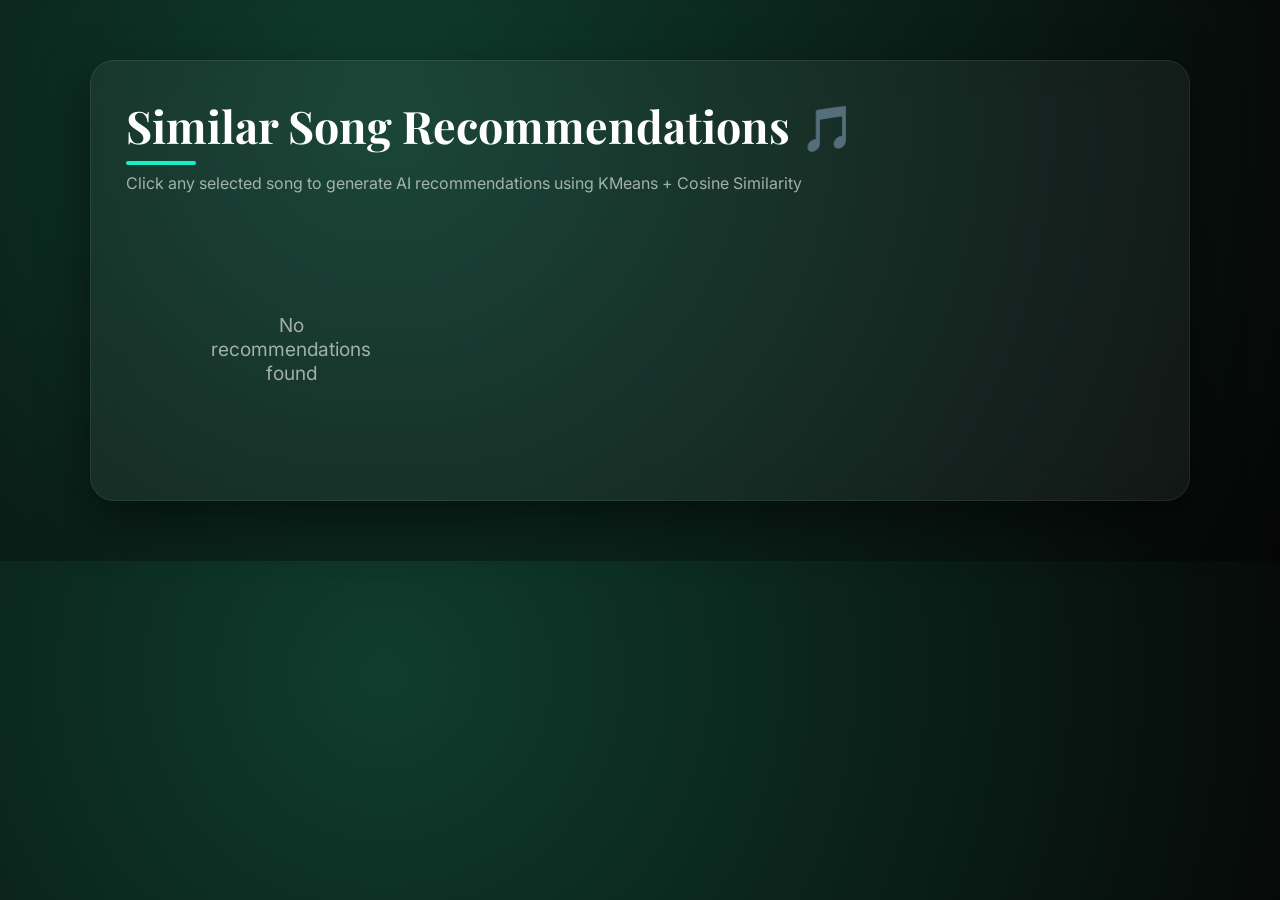
<file: final.html>
<!DOCTYPE html>
<html lang="en">
<head>
<meta charset="UTF-8">
<meta name="viewport" content="width=device-width, initial-scale=1.0">

<title>SongMatch - Recommendations</title>

<link href="https://fonts.googleapis.com/css2?family=Inter:wght@300;400;600&family=Playfair+Display:wght@600&display=swap" rel="stylesheet">

<style>

:root {
    --accent: #14f1c6;
}

body {
    margin: 0;
    font-family: 'Inter', sans-serif;
    background: radial-gradient(circle at 30% 20%, #0f3d2e, #050505);
    color: white;
    overflow-x: hidden;
}

.container {
    max-width: 1100px;
    margin: auto;
    padding: 60px 20px;
}

.panel {
    background: rgba(255,255,255,0.05);
    backdrop-filter: blur(18px);
    border-radius: 24px;
    padding: 35px;
    border: 1px solid rgba(255,255,255,0.08);
    box-shadow: 0 20px 50px rgba(0,0,0,0.5);
}

.heading {
    margin-bottom: 40px;
}

.heading h1 {
    font-family: 'Playfair Display', serif;
    font-size: 2.8rem;
    margin: 0;
    position: relative;
}

.heading h1::after {
    content: "";
    width: 70px;
    height: 4px;
    background: var(--accent);
    position: absolute;
    bottom: -10px;
    left: 0;
    border-radius: 20px;
}

.subtitle {
    margin-top: 18px;
    opacity: 0.6;
    font-size: 1rem;
}

.grid {
    display: grid;
    grid-template-columns: repeat(auto-fill,minmax(280px,1fr));
    gap: 18px;
}

.card {
    display: flex;
    align-items: center;
    gap: 14px;
    padding: 15px;
    border-radius: 18px;
    background: rgba(255,255,255,0.05);
    transition: 0.35s;
    cursor: pointer;
    position: relative;
    overflow: hidden;
}

.card:hover {
    transform: translateY(-5px);
    background: rgba(255,255,255,0.08);
    box-shadow: 0 10px 30px rgba(20,241,198,0.15);
}

.card::before {
    content: "";
    position: absolute;
    left: 0;
    top: 0;
    width: 3px;
    height: 0%;
    background: var(--accent);
    transition: 0.3s;
}

.card:hover::before {
    height: 100%;
}

.cover {
    width: 70px;
    height: 70px;
    border-radius: 14px;
    object-fit: cover;
    flex-shrink: 0;
}

.info {
    flex: 1;
}

.song {
    font-size: 1.1rem;
    font-weight: 600;
    margin-bottom: 4px;
}

.artist {
    opacity: 0.6;
    font-size: 0.9rem;
}

.genre {
    margin-top: 6px;
    font-size: 0.75rem;
    color: var(--accent);
}

.play {
    font-size: 1.5rem;
    opacity: 0;
    transition: 0.3s;
}

.card:hover .play {
    opacity: 1;
}

.selected-badge {
    position: absolute;
    top: 10px;
    right: 10px;
    background: var(--accent);
    color: black;
    padding: 4px 10px;
    border-radius: 30px;
    font-size: 0.7rem;
    font-weight: 600;
}

.loader {
    text-align: center;
    padding: 80px;
    opacity: 0.6;
    font-size: 1.2rem;
}

</style>
</head>

<body>

<div class="container">

    <div class="panel">

        <div class="heading">

            <h1>
                Similar Song Recommendations 🎵
            </h1>

            <div class="subtitle">
                Click any selected song to generate AI recommendations using KMeans + Cosine Similarity
            </div>

        </div>

        <div id="recommendationsGrid" class="grid">

            <div class="loader">
                Loading recommendations...
            </div>

        </div>

    </div>

</div>
<script>

document.addEventListener('DOMContentLoaded', () => {

    const recommendations = JSON.parse(

        localStorage.getItem(
            'mlRecommendations'
        ) || '[]'
    );

    const grid = document.getElementById(
        'recommendationsGrid'
    );

    if (!recommendations.length) {

        grid.innerHTML = `

            <div class="loader">
                No recommendations found
            </div>

        `;

        return;
    }

    grid.innerHTML = '';

    recommendations.forEach((song) => {

        const card = document.createElement('div');

        card.className = 'card';

        card.innerHTML = `

            <img 
                src="/static/images/default.jpg"
                class="cover"
            >

            <div class="info">

                <div class="song">
                    ${song.name}
                </div>

                <div class="artist">
                    ${song.artist}
                </div>

                <div class="genre">
                    ${song.genre || 'Music'}
                </div>

            </div>

            <div class="play">
                ▶
            </div>

        `;

        // CLICK FOR MORE RECOMMENDATIONS
card.onclick = () => {

    // GET CURRENT RECOMMENDATIONS
    let current = JSON.parse(

        localStorage.getItem(
            'mlRecommendations'
        ) || '[]'
    );

    // SHUFFLE SONGS
    current.sort(() => Math.random() - 0.5);

    // SAVE AGAIN
    localStorage.setItem(

        'mlRecommendations',

        JSON.stringify(current)
    );

    // REFRESH PAGE
    location.reload();
};

        grid.appendChild(card);

    });

});

</script>

</body>
</html>
</file>
